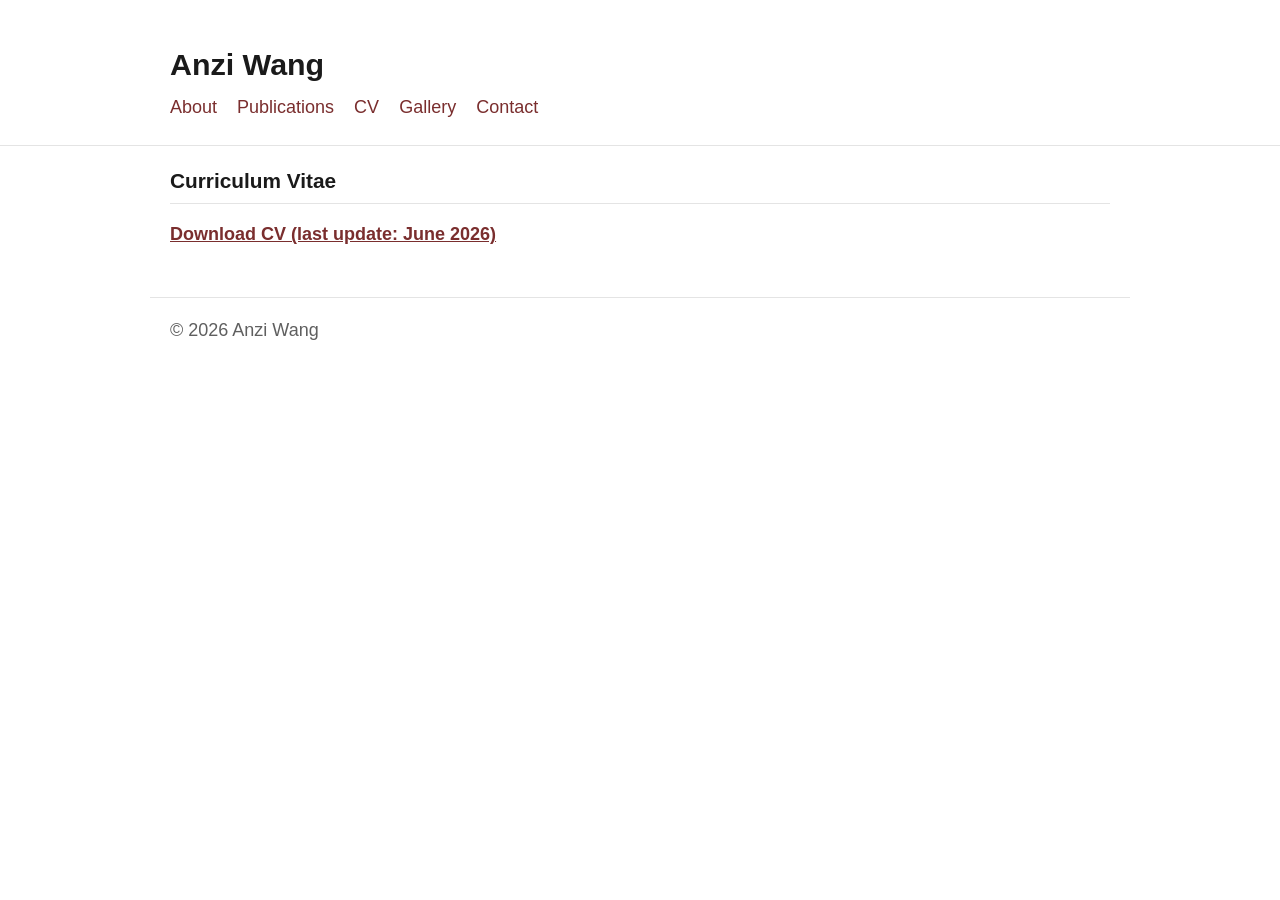
<file: cv.html>
<!DOCTYPE html>
<html lang="en">
<head>
<meta charset="UTF-8">
<meta name="viewport" content="width=device-width, initial-scale=1.0">
<title>CV — Anzi Wang</title>
<link rel="stylesheet" href="style.css">
</head>
<body>

<header class="site-header">
  <div class="wrap">
    <p class="name">Anzi Wang</p>
    <nav class="site-nav">
      <a href="index.html#about">About</a>
      <a href="index.html#publications">Publications</a>
      <a href="cv.html">CV</a>
      <a href="index.html#gallery">Gallery</a>
      <a href="index.html#contact">Contact</a>
    </nav>
  </div>
</header>

<main class="wrap">
  <section>
    <h2>Curriculum Vitae</h2>
    <div class="cv-actions">
      <a href="cv.pdf">Download CV (last update: June 2026)</a>
    </div>
    </section>
</main>

<footer class="wrap">
  <p>&copy; <span id="year"></span> Anzi Wang</p>
</footer>

<script>
  document.getElementById('year').textContent = new Date().getFullYear();
</script>

</body>
</html>
</file>
<file: style.css>
:root {
  --max-width: 980px;
  --text: #1a1a1a;
  --muted: #5f5f5f;
  --accent: #7a2e2e;
  --border: #e4e4e4;
  --bg: #ffffff;
}

* { box-sizing: border-box; }

body {
  margin: 0;
  font-family: -apple-system, BlinkMacSystemFont, "Segoe UI", Helvetica, Arial, sans-serif;
  font-size: 18px;
  color: var(--text);
  background: var(--bg);
  line-height: 1.6;
}

.wrap {
  max-width: var(--max-width);
  margin: 0 auto;
  padding: 0 1.25rem;
}

header.site-header {
  border-bottom: 1px solid var(--border);
  padding: 2.5rem 0 1.5rem;
}

.site-header .name {
  font-size: 1.9rem;
  font-weight: 600;
  margin: 0 0 0.25rem;
}

.site-header .title {
  color: var(--muted);
  margin: 0 0 1rem;
}

nav.site-nav {
  display: flex;
  gap: 1.25rem;
  flex-wrap: wrap;
}

nav.site-nav a {
  color: var(--accent);
  text-decoration: none;
}

nav.site-nav a:hover { text-decoration: underline; }

main { padding: 2rem 0 4rem; }

section { margin-bottom: 3rem; }

section h2 {
  font-size: 1.3rem;
  border-bottom: 1px solid var(--border);
  padding-bottom: 0.4rem;
  margin-bottom: 1rem;
}

.profile {
  display: flex;
  gap: 1.5rem;
  align-items: flex-start;
}

.profile img {
  width: 280px;
  height: auto;
  background: #eee;
  flex-shrink: 0;
}

.profile p { margin: 0 0 0.8rem; }

ul.pub-list, ul.link-list { list-style: none; padding: 0; margin: 0; }

ul.pub-list li {
  margin-bottom: 1.1rem;
  padding-left: 0;
}

ul.pub-list .pub-title { font-weight: 400; }
ul.pub-list .pub-meta { color: var(--muted) }
ul.pub-list .pub-links {
  margin-top: 0.25rem;
}

ul.pub-list .pub-links a {
  text-decoration: none;
  text-transform: uppercase;
  letter-spacing: 0.04em;
}

ul.pub-list .pub-links a:hover {
  text-decoration: underline;
}

ul.pub-list .pub-links .sep {
  margin: 0 0.5rem;
  color: var(--muted);
}

ul.link-list li { margin-bottom: 0.5rem; }

a { color: var(--accent); }

.cv-actions a {
  display: inline-block;
  margin-right: 1rem;
  font-weight: 600;
}

.gallery-grid {
  display: grid;
  grid-template-columns: repeat(auto-fill, minmax(260px, 1fr));
  gap: 0.8rem;
}

.gallery-grid a {
  display: block;
}

.gallery-grid img {
  width: 100%;
  height: auto;
  background: #eee;
  transition: opacity 0.15s ease;
}

.gallery-grid a:hover img {
  opacity: 0.85;
}

footer {
  border-top: 1px solid var(--border);
  padding: 1.5rem 0;
  color: var(--muted);
}

.placeholder-note {
  color: var(--muted);
  font-style: italic;
}
</file>
